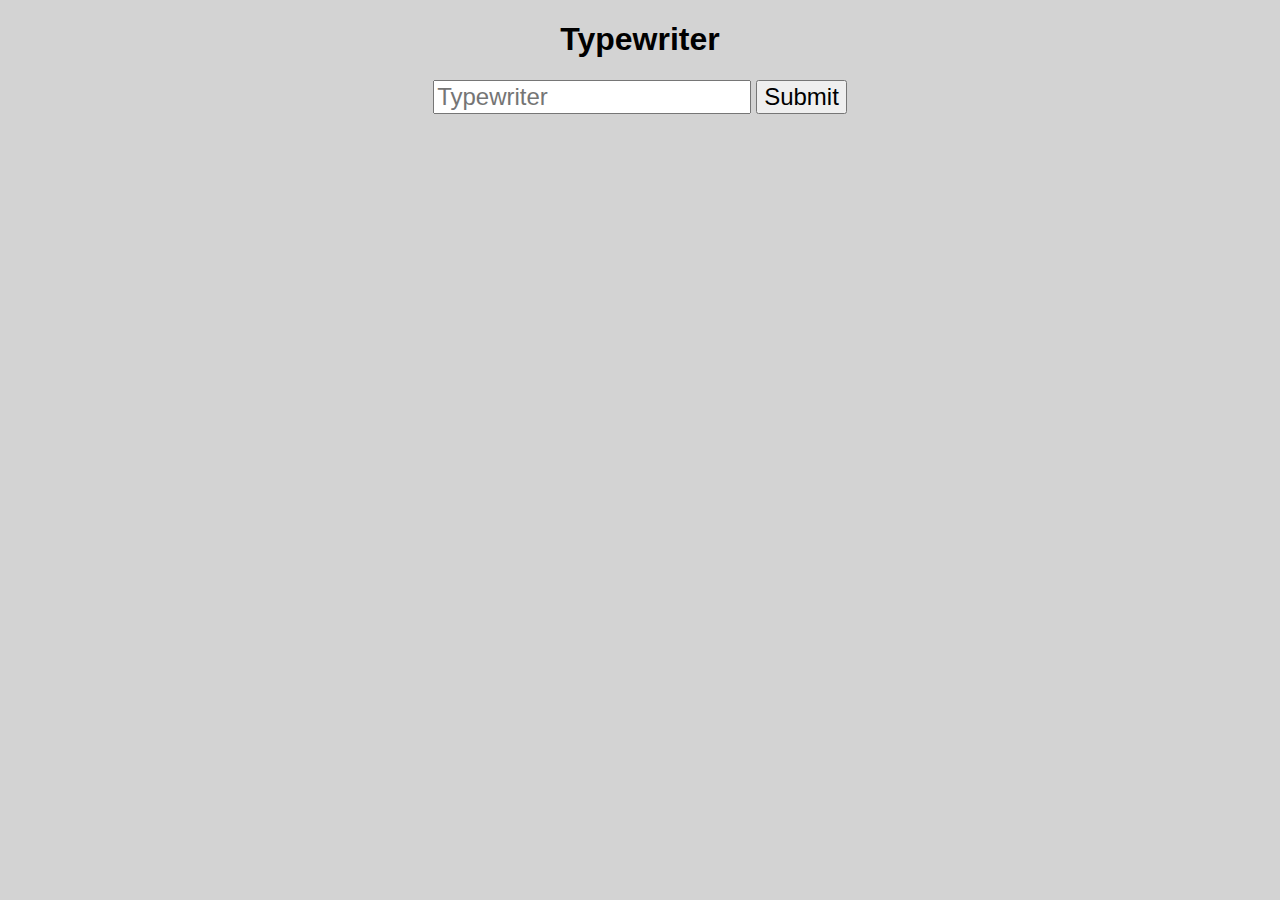
<file: 10-1-2024/index.html>
<!DOCTYPE html>
<html lang="en">
<head>
    <meta charset="UTF-8">
    <meta name="viewport" content="width=device-width, initial-scale=1.0">
    <meta http-equiv="X-UA-Compatible" content="IE=edge">
    <title>Document</title>
    <link rel="stylesheet" href="styles.css">
    <script defer src="main.js"></script>
</head>
<body>
    <h1>Typewriter</h1>
    <div class="main">
        <input type="text" id="userInput" placeholder="Typewriter">
        <button onclick="displayDelay()" id="button">Submit</button> 
    </div>
    <p id="displayText"></p>

</body>
</html>
</file>
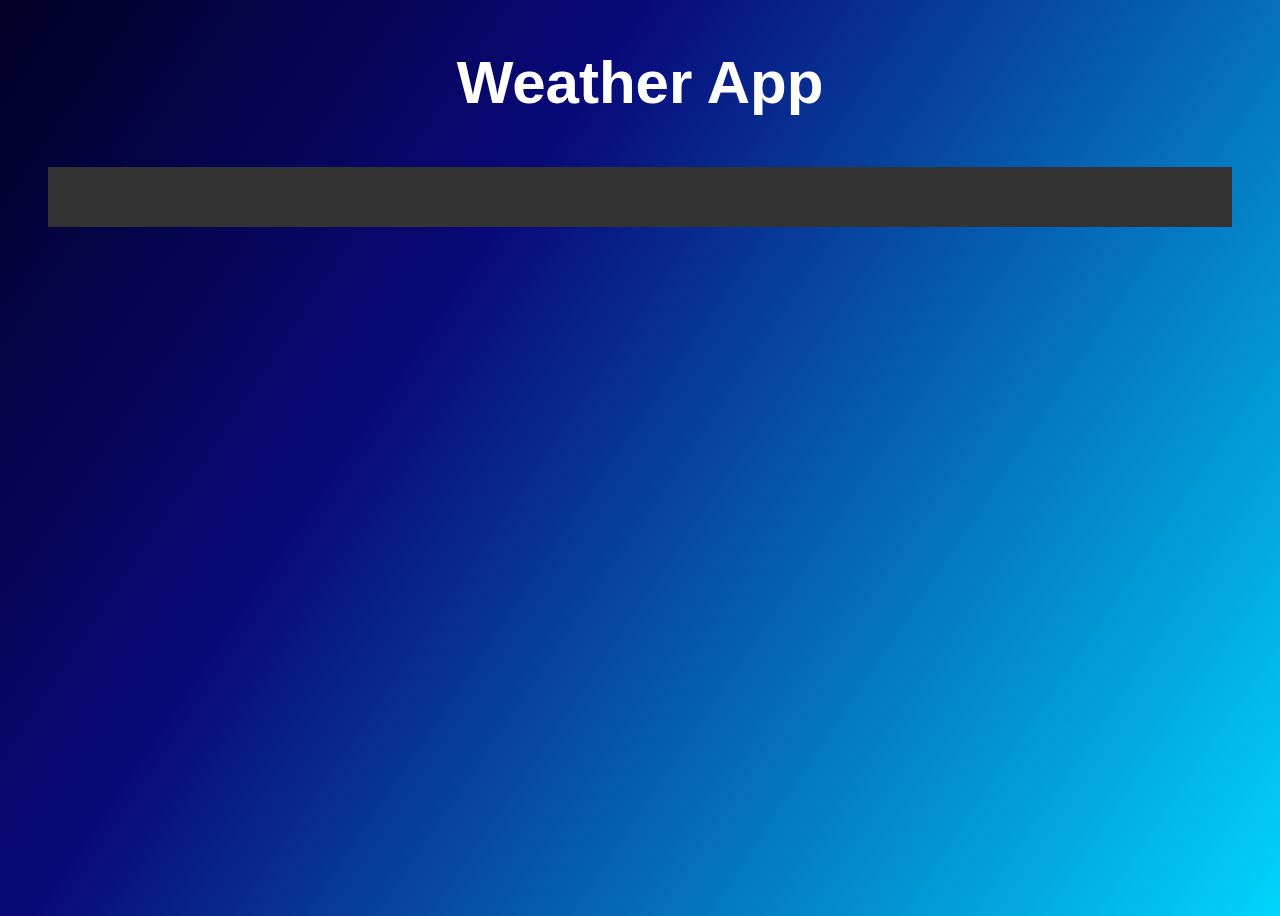
<file: 10-4-2024/index.html>
<!DOCTYPE html>
<html lang="en">
  <head>
    <meta charset="UTF-8" />
    <meta name="viewport" content="width=device-width, initial-scale=1.0" />
    <meta http-equiv="X-UA-Compatible" content="IE=edge" />
    <title>Document</title>
    <link rel="stylesheet" href="styles.css" />
    <script defer src="main.js"></script>
  </head>
  <body>
    <div class="header">
      <i class="fa-regular fa-sun"></i>
      <h1>Weather App</h1>
    </div>
    <div class="weekday"></div>
    <div id="weather">
      <p id="date"></p>
      <p id="time"></p>
      <p id="temperature"></p>
      <p id="dayOfWeek"></p>
    </div>
  </body>
</html>
</file>
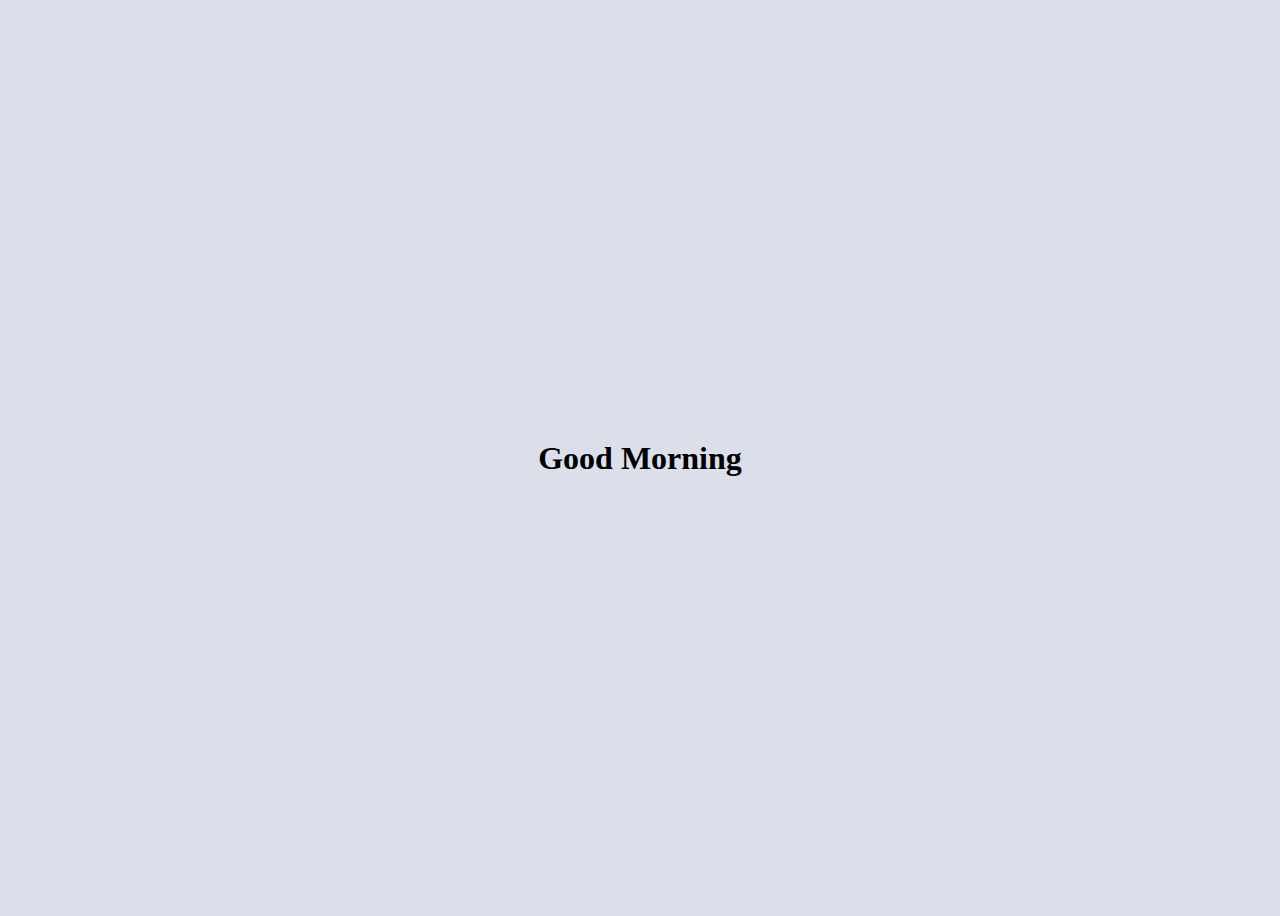
<file: Greeting/index.html>
<!DOCTYPE html>
<html lang="en">
<head>
    <meta charset="UTF-8">
    <meta name="viewport" content="width=device-width, initial-scale=1.0">
    <title>Greeting</title>
    <link rel="stylesheet" href="styles.css">
    <script defer src="main.js"></script>
</head>
<body>
    <h1>Good Morning</h1>
</body>
</html>
</file>
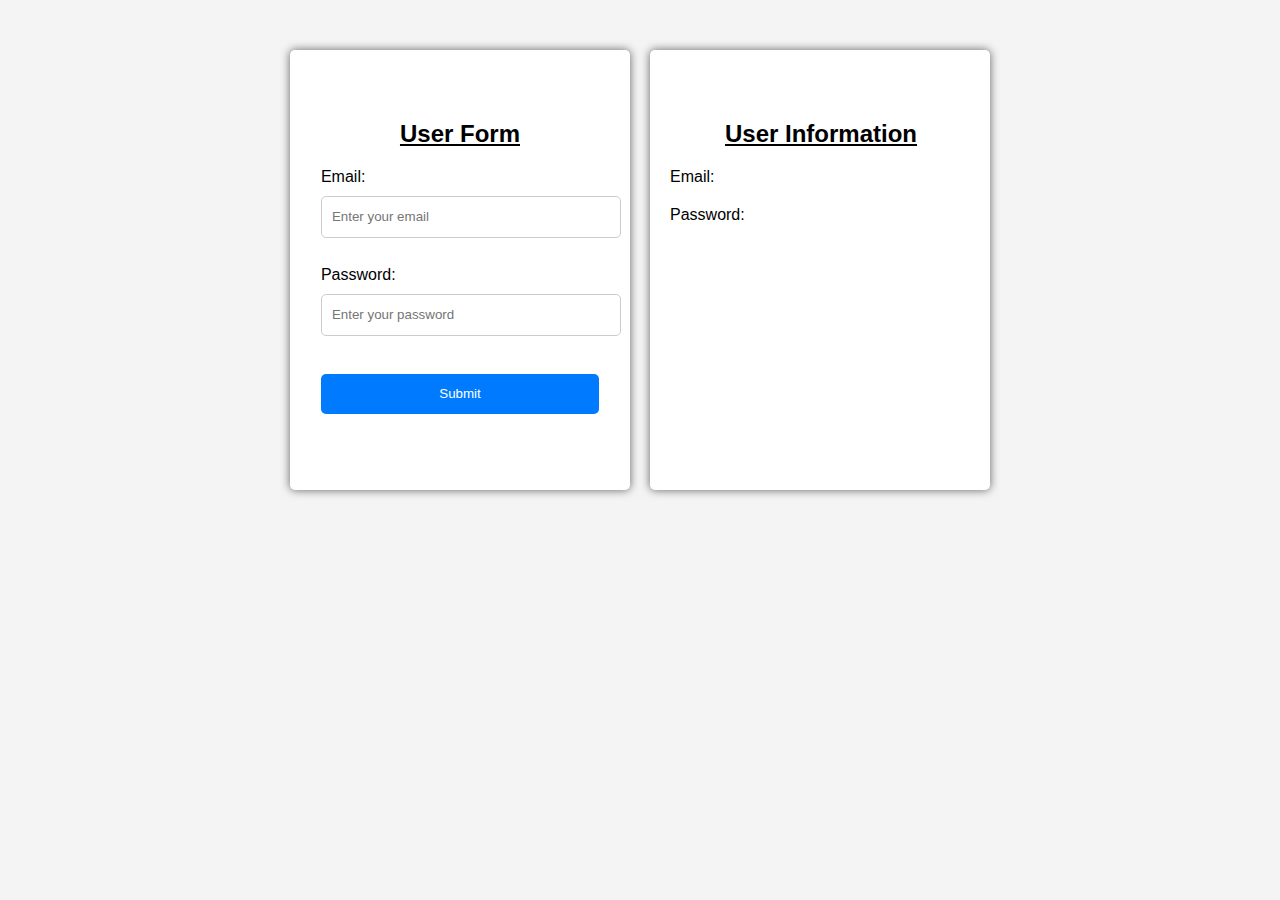
<file: userForm/index.html>
<!DOCTYPE html>
<html lang="en">

<head>
  <meta charset="UTF-8">
  <meta name="viewport" content="width=device-width, initial-scale=1.0">
  <title>User Form</title>
  <script defer src="main.js"></script>
  <link rel="stylesheet" href="styles.css">
</head>

<body>
  <div class="container">
    <div class="form">
      <h2>User Form</h2>

      <div>
        <label for="email">Email:</label>
        <input type="text" id="email" placeholder="Enter your email">
        <br><br>

        <label for="password">Password:</label>
        <input type="password" id="password" placeholder="Enter your password">
        <br><br>

        <button id="submitBtn">Submit</button>
      </div>
    </div>

    <div id="userInfo" class="userInfo">
      <h2>User Information</h2>
      <p>Email: <span id="displayEmail"></span></p>
      <p>Password: <span id="displayPassword"></span></p>
    </div>

  </div>
</body>

</html>
</file>
<file: 10-1-2024/styles.css>
body {
  font-family: sans-serif;
  margin: 0;
  padding: 0;
  box-sizing: border-box;
  background-color: lightgray;
}

h1 {
  text-align: center;
}

.main {
  display: flex;
  justify-content: center;
  align-items: center;
  gap: 5px;
}

#userInput,
#button {
  font-size: 24px;
}

#displayText {
  font-size: 24px;
  text-align: center;
}
</file>
<file: 10-4-2024/styles.css>
body {
  font-family: Arial, sans-serif;
  background: rgb(2, 0, 36);
  background: linear-gradient(
    124deg,
    rgba(2, 0, 36, 1) 0%,
    rgba(9, 9, 121, 1) 34%,
    rgba(0, 212, 255, 1) 100%
  );
  background-repeat: no-repeat;
  height: 100vh;
}

.header {
  display: flex;
  justify-content: center;
  align-items: center;
  font-size: 30px;
  color: #fff;
  background-color: rgba(9, 9, 121, 1) 34%;
}

#weather {
  display: flex;
  justify-content: center;
  align-items: center;
  gap: 300px;
  font-size: 30px;
  color: #fff;
  background-color: #333;
  margin: 10px 40px;
}
</file>
<file: Greeting/styles.css>
body {
    display: flex;
    justify-content: center;
    align-items: center;
    height: 100vh;
    background-color: #dadfea;
    color: black;
}
</file>
<file: userForm/styles.css>
body {
    padding: 0;
    margin: 0;
    font-family: Roboto, sans-serif;
    background-color: #f4f4f4;
    box-sizing: border-box;
}

.container {
    display: flex;
    justify-content: center;
    align-items: center;
    max-width: 1200px;
    margin: 0 auto;
    padding: 0 20px;
}

.form {
    display: flex;
    align-items: center;
    flex-direction: column;
    width: 300px;
    height: 400px;
    margin-top: 50px;
    background-color: #fff;
    padding: 20px;
    border-radius: 5px;
    box-shadow: 0 0 10px rgba(0, 0, 0, 0.6);
}

.form h2 {
    margin-top: 50px;
    text-decoration: underline;
}

.form input {
    width: 100%;
    height: 40px;
    margin: 10px 0;
    padding: 0 10px;
    border: 1px solid #ccc;
    border-radius: 5px;
}

.form button {
    width: 100%;
    height: 40px;
    margin-top: 10px;
    background-color: #007bff;
    color: #fff;
    border: none;
    border-radius: 5px;
    cursor: pointer;
}

.form button:hover {
    background-color: #0056b3;
}

.form p {
    margin-top: 20px;
}

.form p a {
    color: #007bff;
    text-decoration: none;
}

.form p a:hover {
    text-decoration: underline;
}

.userInfo {
    width: 300px;
    height: 400px;
    margin-top: 50px;
    background-color: #fff;
    padding: 20px;
    border-radius: 5px;
    box-shadow: 0 0 10px rgba(0, 0, 0, 0.6);
    margin-left: 20px;
}

.userInfo h2 {
    margin-top: 50px;
    text-decoration: underline;
    margin-left: 55px;
}

.userInfo p {
    margin-top: 20px;
}
</file>
